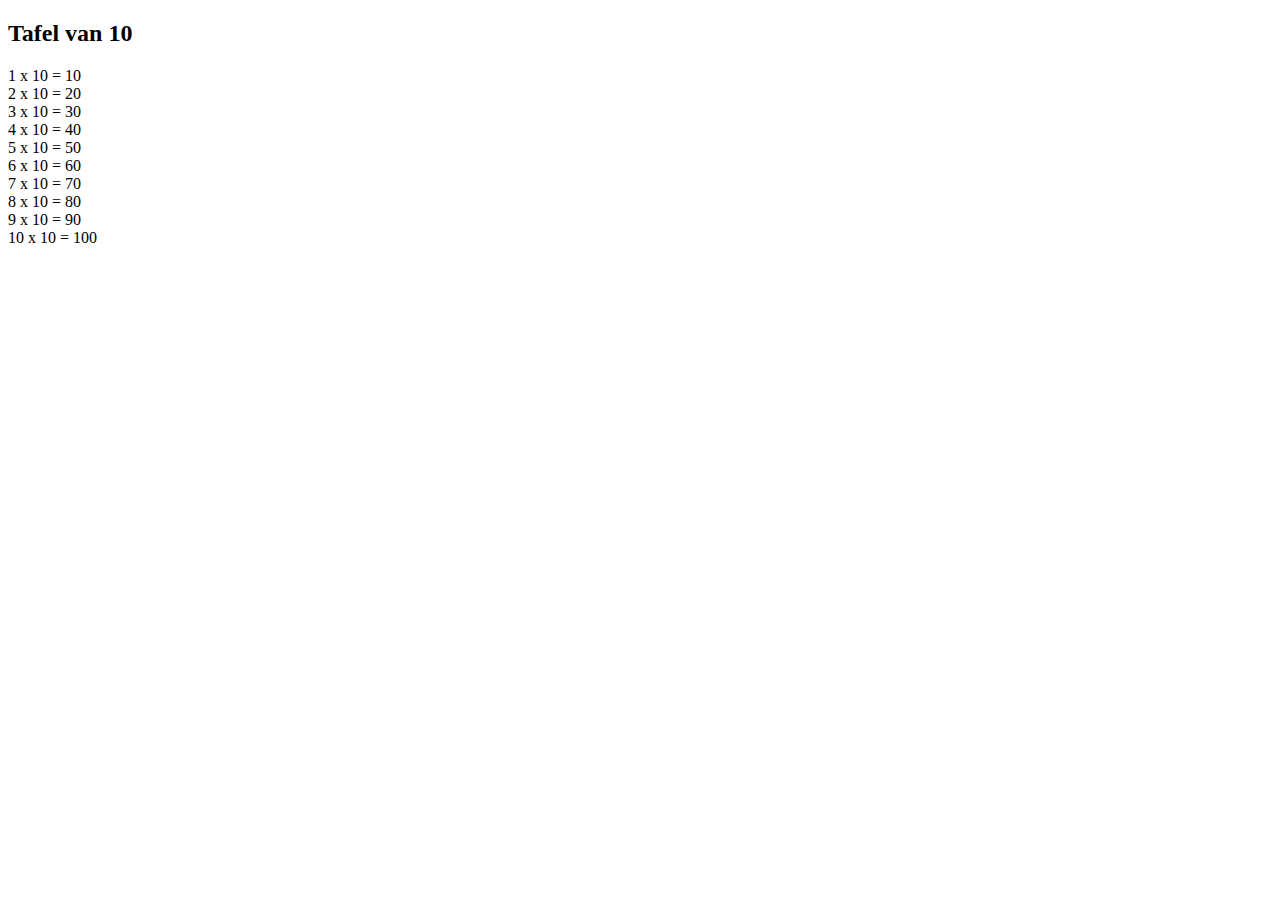
<file: periode 2 week 4 opdr 1/index.html>
<!DOCTYPE html>
<html lang="en">
<head>
  <meta charset="UTF-8">
  <meta name="viewport" content="width=device-width, initial-scale=1.0">
  <title>Tafel van 10</title>
</head>
<body>

<script src="java.js"></script>

</body>
</html>
</file>
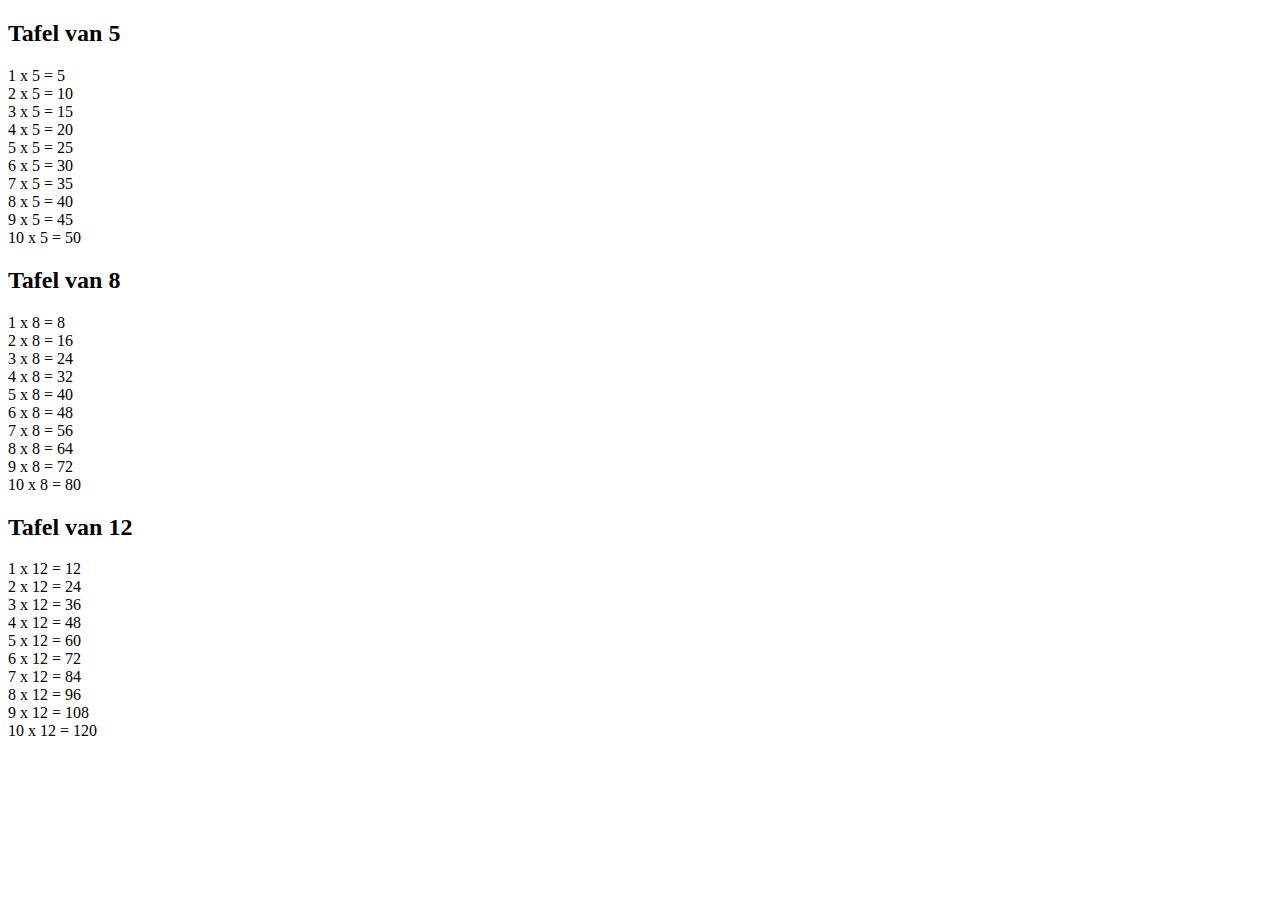
<file: periode 2 week 4 opdr 2/index.html>
<!DOCTYPE html>
<html lang="en">
<head>
  <meta charset="UTF-8">
  <meta name="viewport" content="width=device-width, initial-scale=1.0">
  <title>Tafel Generator</title>
</head>
<body>

<script src="java.js"></script> 

</body>
</html>
</file>
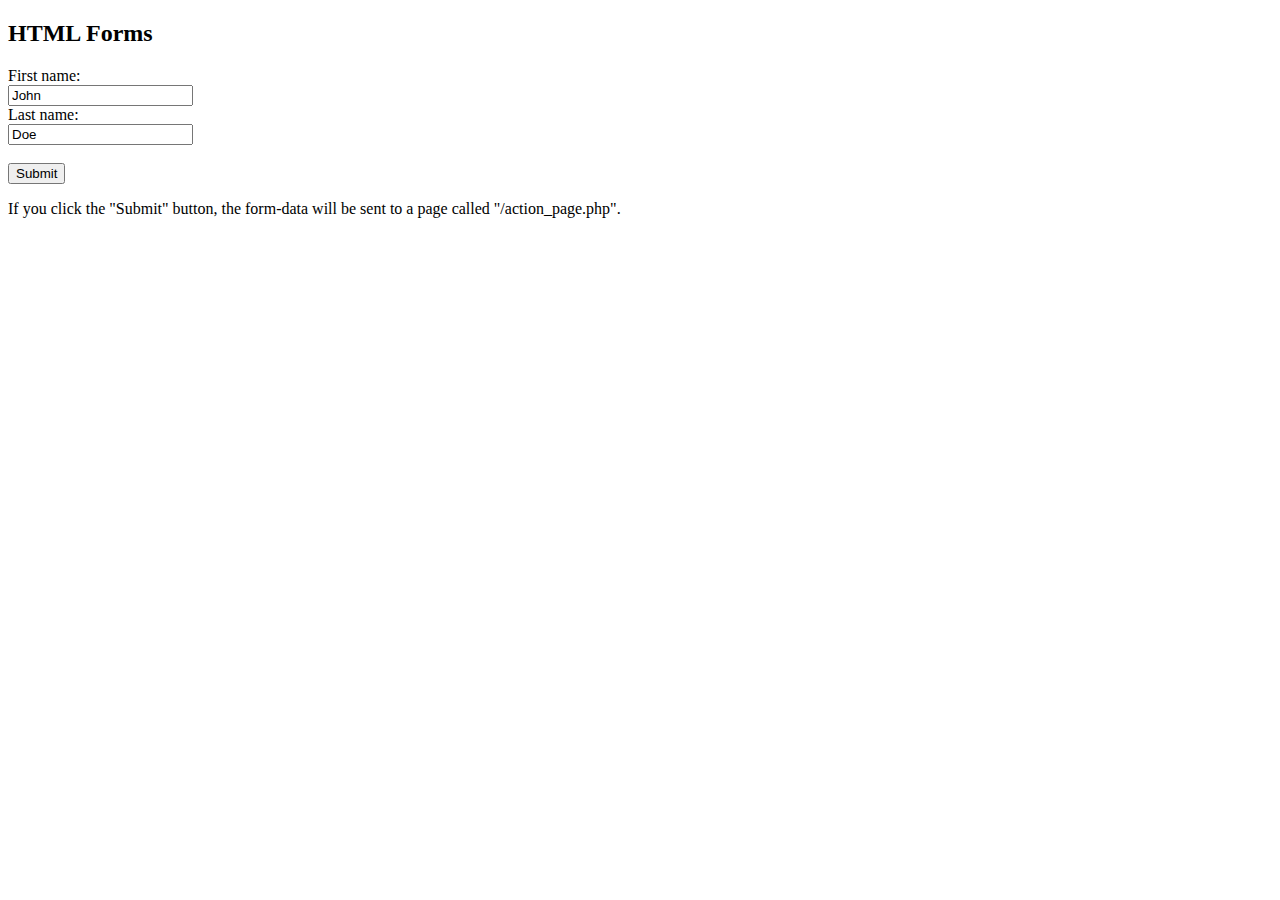
<file: php34/index.html>
<!DOCTYPE html>
<html>
<body>

<h2>HTML Forms</h2>

<form action="/action_page.php">
  <label for="fname">First name:</label><br>
  <input type="text" id="fname" name="fname" value="John"><br>
  <label for="lname">Last name:</label><br>
  <input type="text" id="lname" name="lname" value="Doe"><br><br>
  <input type="submit" value="Submit">
</form> 

<p>If you click the "Submit" button, the form-data will be sent to a page called "/action_page.php".</p>

</body>
</html>
</file>
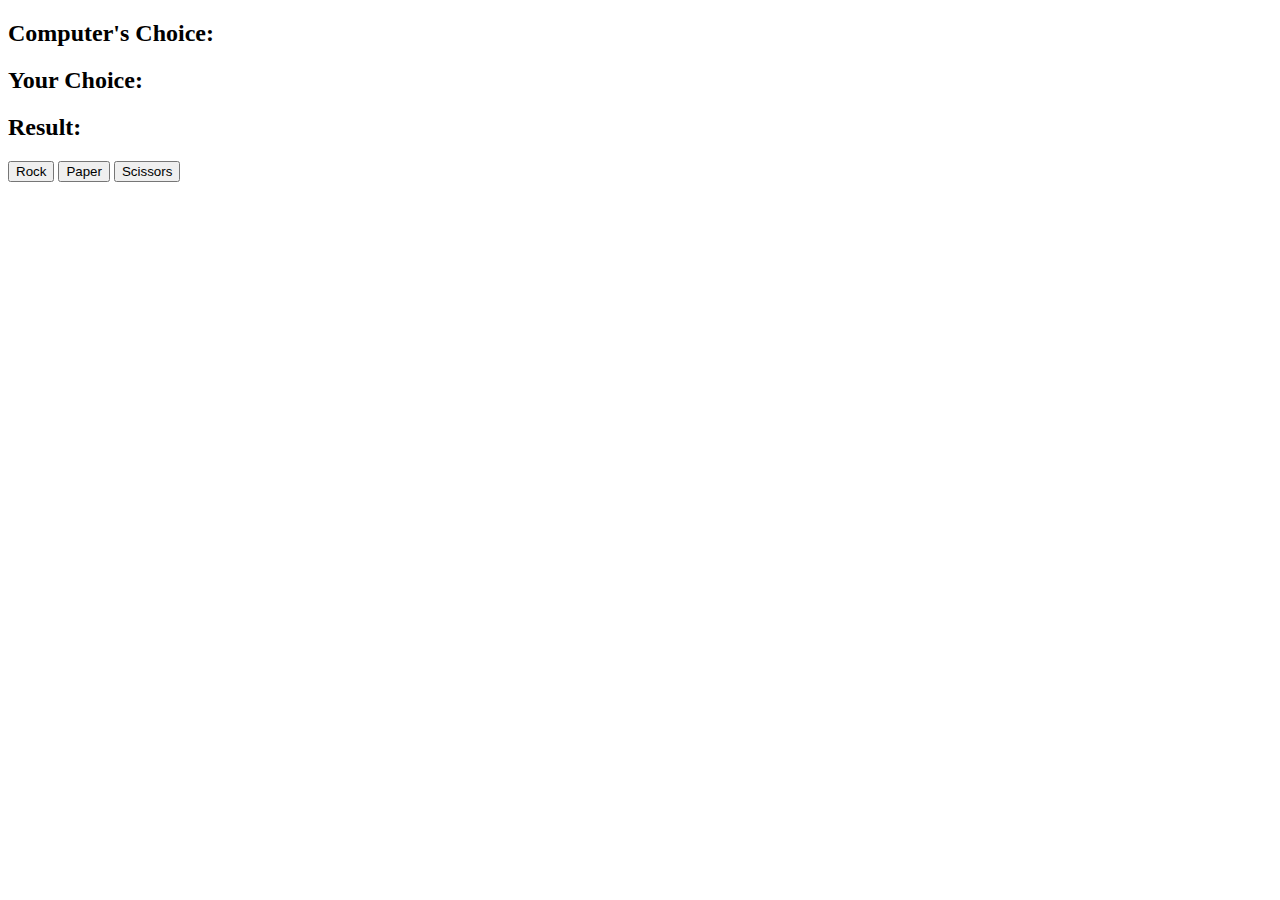
<file: rock paper csissors/index.html>
<!DOCTYPE html>
<html lang="en">
<head>
    <meta charset="UTF-8">
    <title>Rock Paper Scissors</title>
</head>
<body>
    <h2>Computer's Choice: <span id="computerChoice"></span></h2>
    <h2>Your Choice: <span id="playerChoice"></span></h2>
    <h2>Result: <span id="resultOutput"></span></h2>
    
    <button id="rock">Rock</button>
    <button id="paper">Paper</button>
    <button id="scissors">Scissors</button>

    <script src="java.js"></script>
</body>
</html>
</file>
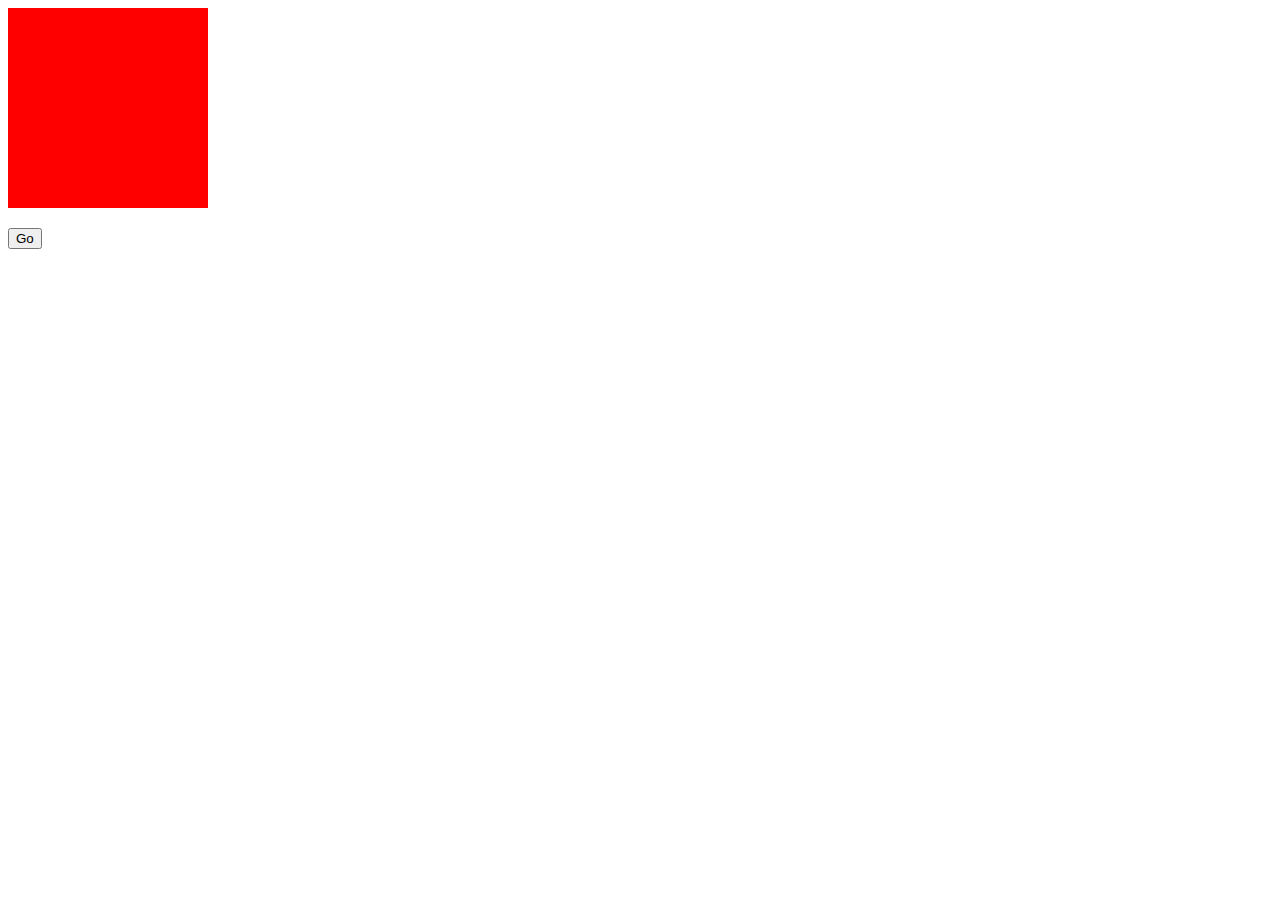
<file: week 5 spelletje/index.html>
<!DOCTYPE html>
<html lang="en">
<head>
    <meta charset="UTF-8">
    <title>Reactietijd Spel</title>
    <style>
        #game-area {
            width: 200px;
            height: 200px;
            background-color: red;
        }

        #start-button {
            display: block;
            margin-top: 20px;
        }
    </style>
</head>
<body>
    <div id="game-area"></div>
    <button id="start-button">Go</button>

    <script src="java.js"></script>
</body>
</html>
</file>
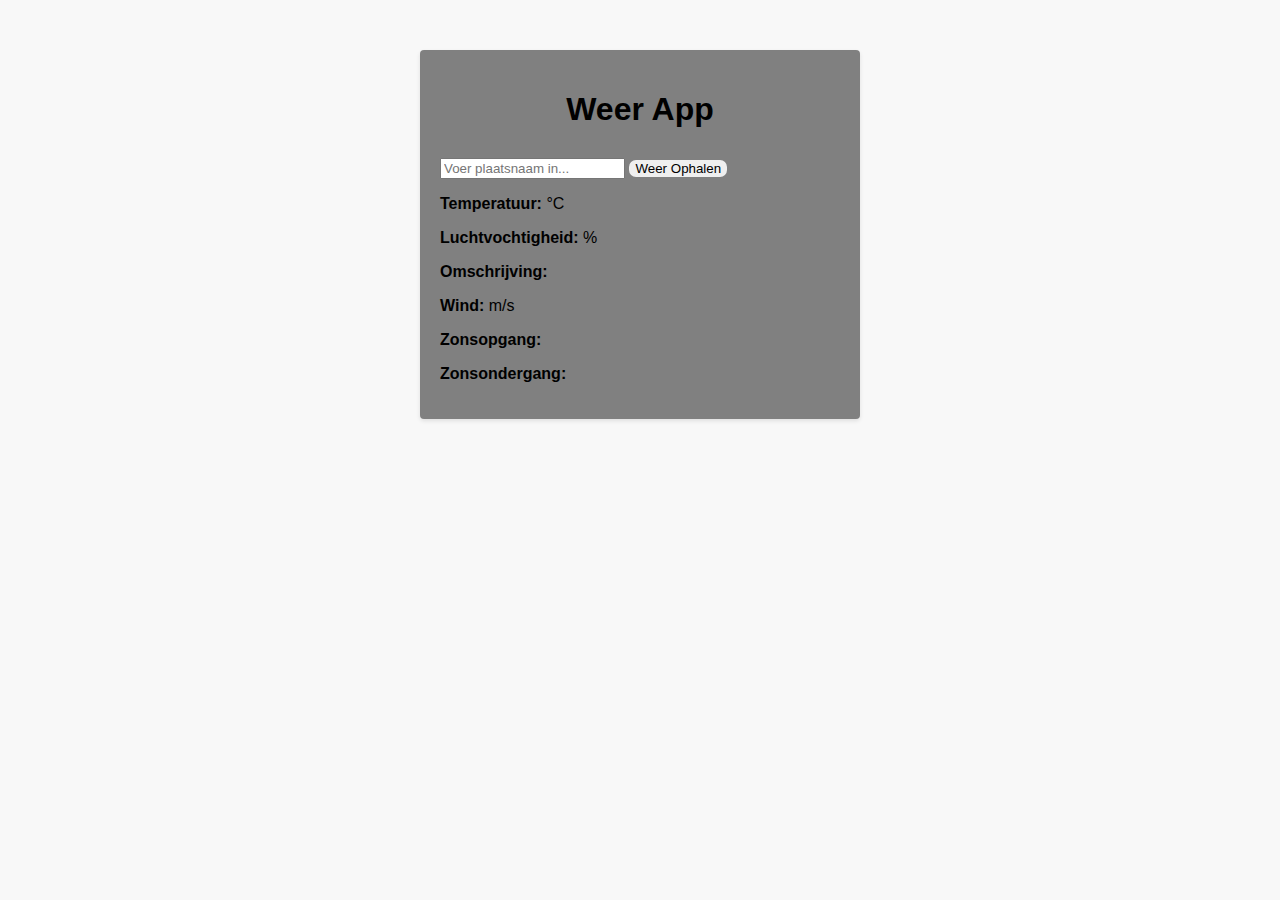
<file: weersite.html/index.html>
<!DOCTYPE html>
<html lang="nl">
<head>
    <meta charset="UTF-8">
    <meta name="viewport" content="width=device-width, initial-scale=1.0">
    <title>Weer App</title>
    <link rel="stylesheet" href="style.css">
</head>
<body>
    <div class="container">
        <h1>Weer App</h1>
        <form id="weer-formulier">
            <input type="text" id="locatie" placeholder="Voer plaatsnaam in...">
            <button type="submit">Weer Ophalen</button>
        </form>
        <div id="weer-gegevens" class="weer-gegevens">
            <p><strong>Temperatuur:</strong> <span id="temperatuur"></span> °C</p>
            <p><strong>Luchtvochtigheid:</strong> <span id="luchtvochtigheid"></span> %</p>
            <p><strong>Omschrijving:</strong> <span id="omschrijving"></span></p>
            <p><strong>Wind:</strong> <span id="windsnelheid"></span> m/s</p>
            <p><strong>Zonsopgang:</strong> <span id="zonsopgang"></span></p>
            <p><strong>Zonsondergang:</strong> <span id="zonsondergang"></span></p>
        </div>
        <div id="foutmelding" class="foutmelding"></div>
        <div id="weer-icoon" class="weer-icoon"></div>
    </div>
    <script src="java.js"></script>
</body>
</file>
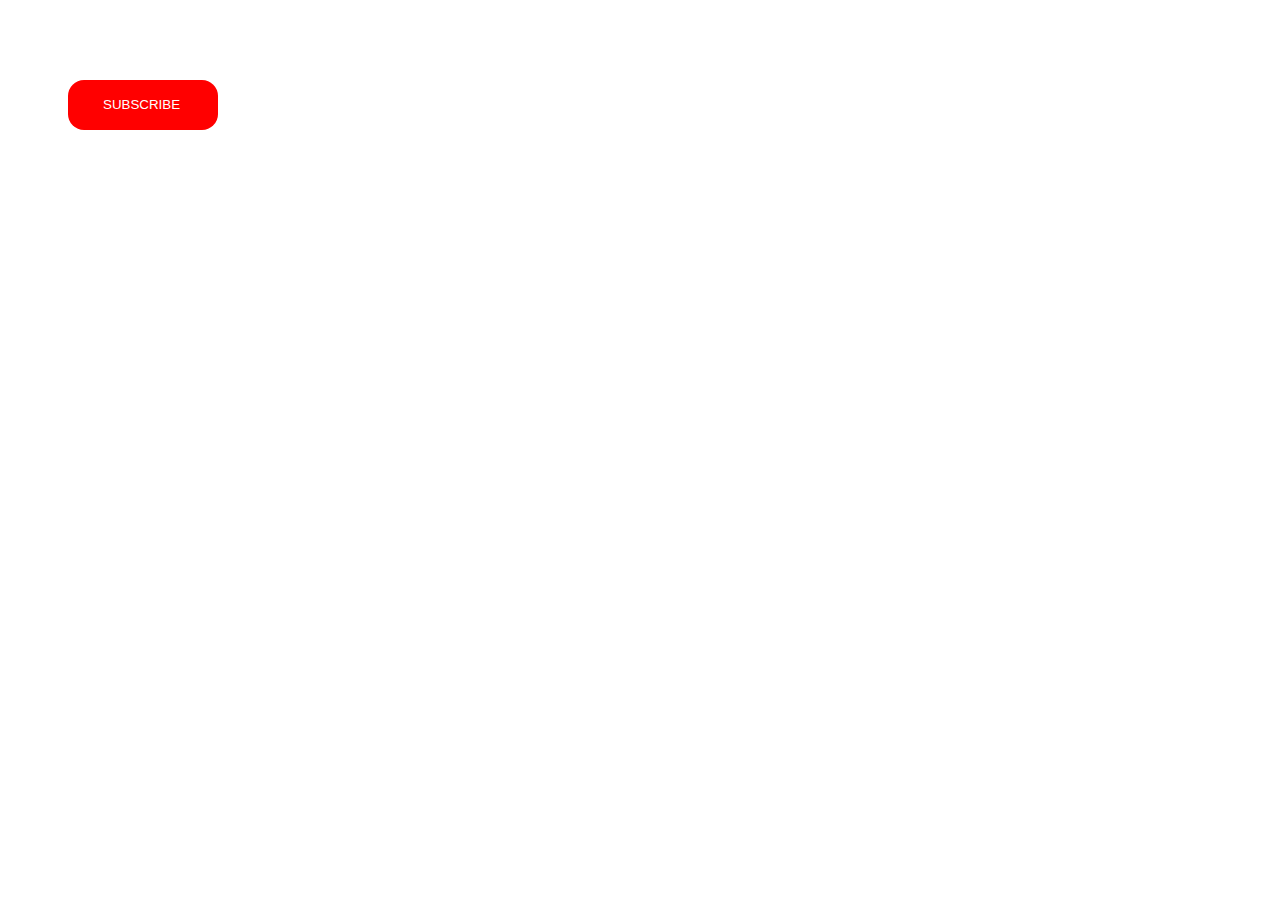
<file: php-p2/subscribe dude/index.html>
<!DOCTYPE html>
<html lang="en">
<head>
  <meta charset="UTF-8">
  <meta name="viewport" content="width=device-width, initial-scale=1.0">
  <title>Document</title>
  <link rel="stylesheet" href="style.css">
</head>
<body>

  <button>SUBSCRIBE</button>
  
</body>
</html>
</file>
<file: weersite.html/style.css>
body {
  font-family: 'Gill Sans', 'Gill Sans MT', Calibri, 'Trebuchet MS', sans-serif;
  background-color: #f8f8f8;
}

.container {
  width: 400px;
  margin: 50px auto;
  background-color: grey;
  padding: 20px;
  border-radius: 4px;
  box-shadow: 0 2px 4px rgba(0, 0, 0, 0.1);
}

h1 {
  text-align: center;
  margin-bottom: 30px;
  font-family: 'Gill Sans', 'Gill Sans MT', Calibri, 'Trebuchet MS', sans-serif;
}

#weather-form {
  display: flex;
  margin-bottom: 20px;
}

#weather-data {
  display: none;
}
button{
  transition: 0.5s;
  border-radius: 7px;
  border: none;
  cursor: pointer;
}
button:hover{
  background-color: lightslategray;
  
 
}
button:active{
  opacity: 0.5;
}
</file>
<file: php-p2/subscribe dude/style.css>
button {
  display: flex;
  border: none;
  height: 50px;
  width: 150px;
  border-radius: 16px;
  background-color: red;
  color: white;
  margin-left: 60px ;
  margin-top: 80px;
  padding-left: 35px;
  padding-top: 17px;
  cursor: pointer;
  transition: 0.5s;
}

button{
  
}

button:hover {
  background-color: orange;
  color: rgb(172, 12, 12)(255, 0, 191);
}
button:active {
  opacity: 0.6;
}
</file>
